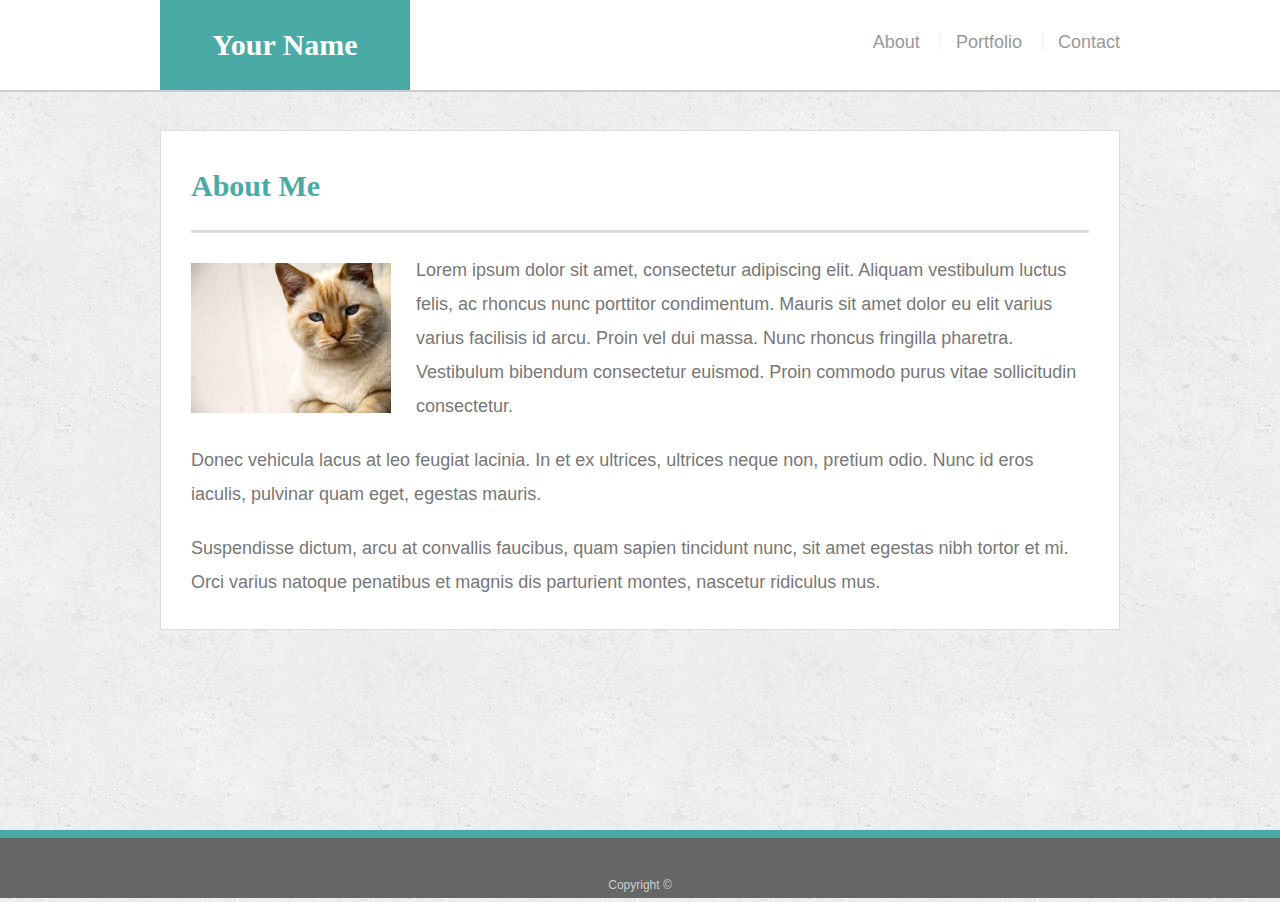
<file: index.html>
<!doctype html>
<html lang="en-us">

<head>
  <meta charset="UTF-8">
  <title>About | Your Name</title>
  <meta name="viewport" content="width=device-width, initial-scale=1.0">

  <link rel="stylesheet" type="text/css" href="assets/css/reset.css">
  <link rel="stylesheet" type="text/css" href="assets/css/style.css">

</head>

<body>

  <header id="masthead">
    <div class="container">
      <a href="index.html" id="logo">Your Name</a>
      <nav>
        <a href="index.html">About</a>
        <a href="portfolio.html">Portfolio</a>
        <a href="contact.html">Contact</a>
      </nav>
    </div>
  </header>

  <div id="main-container" class="container">
    <section class="main-section">
      <h1>About Me</h1>

      <img src="assets/images/cat.jpg" class="auth-image" alt="Your Name">

      <p>Lorem ipsum dolor sit amet, consectetur adipiscing elit. Aliquam vestibulum luctus felis, ac rhoncus nunc porttitor condimentum. Mauris sit amet dolor eu elit varius varius facilisis id arcu. Proin vel dui massa. Nunc rhoncus fringilla pharetra. Vestibulum bibendum consectetur euismod. Proin commodo purus vitae sollicitudin consectetur.</p>

      <p>Donec vehicula lacus at leo feugiat lacinia. In et ex ultrices, ultrices neque non, pretium odio. Nunc id eros iaculis, pulvinar quam eget, egestas mauris.</p>

      <p>Suspendisse dictum, arcu at convallis faucibus, quam sapien tincidunt nunc, sit amet egestas nibh tortor et mi. Orci varius natoque penatibus et magnis dis parturient montes, nascetur ridiculus mus.</p>

    </section>

  </div>

  <footer>
    <div class="container">
      Copyright &copy; 
    </div>
  </footer>
</body>

</html>
</file>
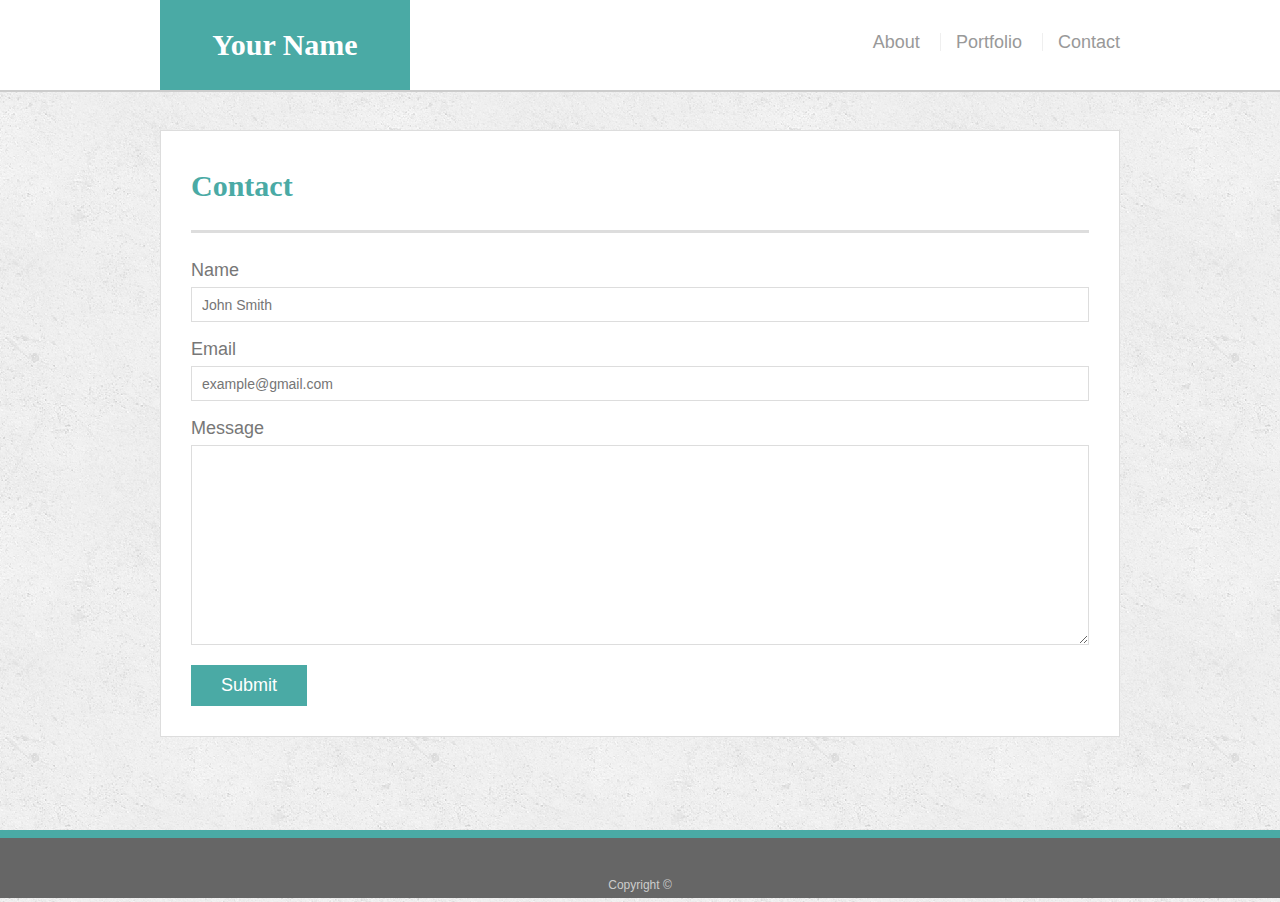
<file: contact.html>
<!doctype html>
<html lang="en-us">

<head>
  <meta charset="UTF-8">
  <title>Contact | Your Name</title>
  <meta name="viewport" content="width=device-width, initial-scale=1.0">

  <link rel="stylesheet" type="text/css" href="assets/css/reset.css">
  <link rel="stylesheet" type="text/css" href="assets/css/style.css">

</head>

<body>

  <header id="masthead">
    <div class="container">
      <a href="index.html" id="logo">Your Name</a>
      <nav>
        <a href="index.html">About</a>
        <a href="portfolio.html">Portfolio</a>
        <a href="contact.html">Contact</a>
      </nav>
    </div>
  </header>

  <div id="main-container" class="container">
    <section class="main-section">
      <h1>Contact</h1>

      <form id="contact-form">
        <ul>
          <li>
            <label for="name">Name</label>
            <input type="text" id="name" name="name" placeholder="John Smith" required="required">
          </li>
          <li>
            <label for="email">Email</label>
            <input type="email" id="email" name="email" placeholder="example@gmail.com" required="required">
          </li>
          <li>
            <label for="message">Message</label>
            <textarea id="message" name="message" required="required"></textarea>
          </li>
        </ul>
        <input type="submit">
      </form>

    </section>

  </div>

  <footer>
    <div class="container">
      Copyright &copy; 
    </div>
  </footer>
</body>

</html>
</file>
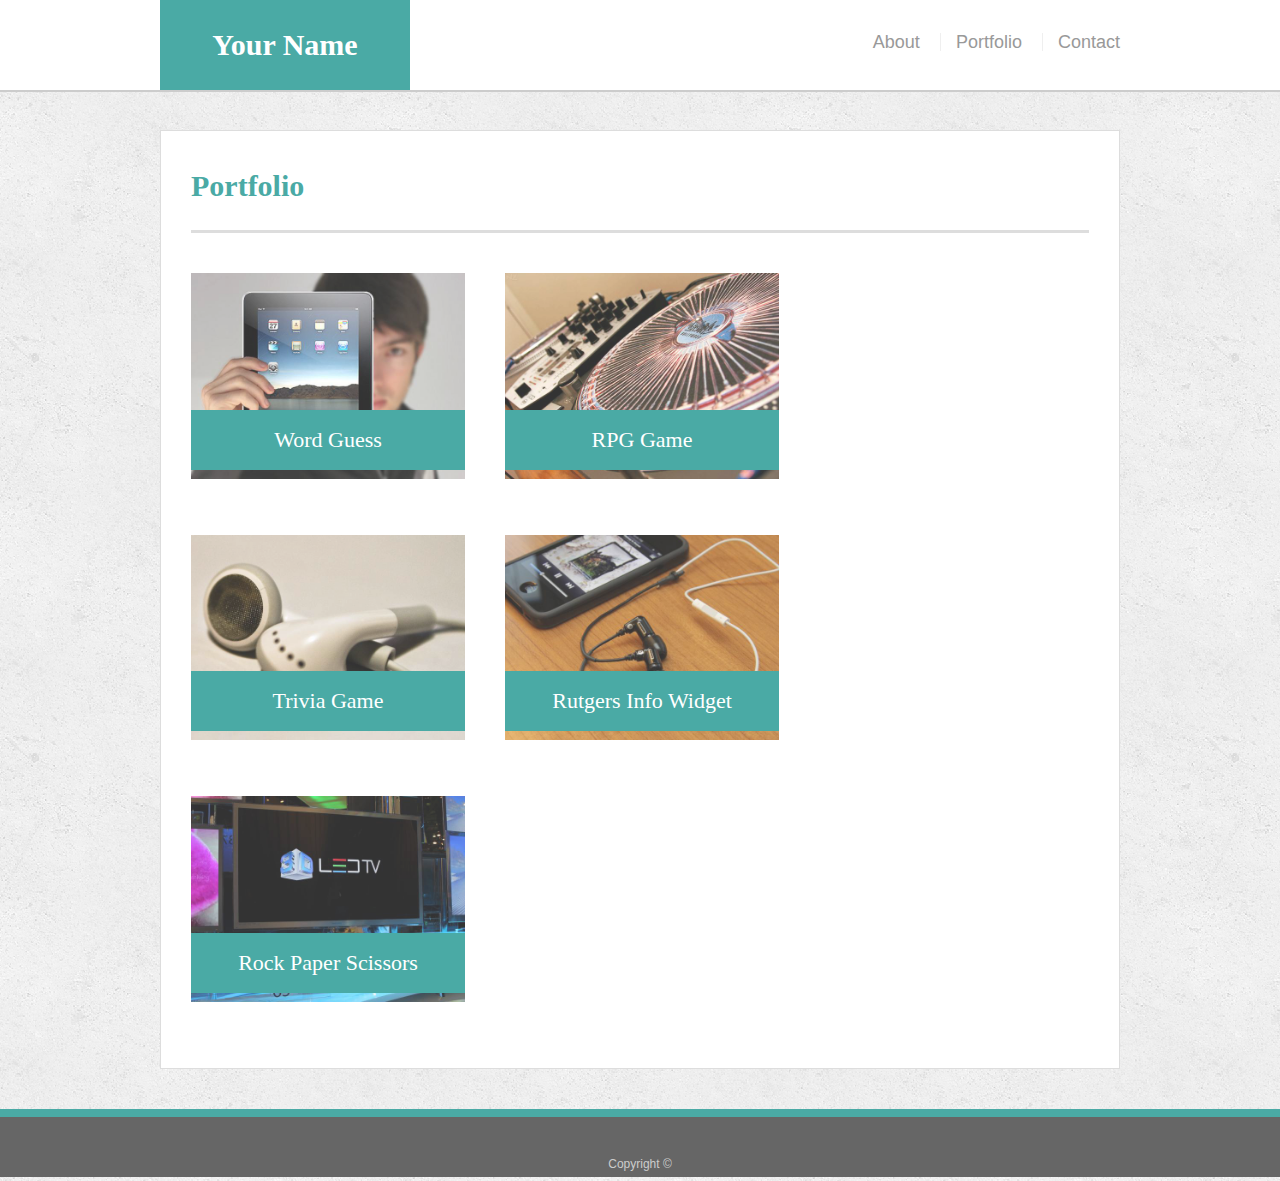
<file: portfolio.html>
<!doctype html>
<html lang="en-us">

<head>
  <meta charset="UTF-8">
  <title>Portfolio | Your Name</title>
  <meta name="viewport" content="width=device-width, initial-scale=1.0">

  <link rel="stylesheet" type="text/css" href="assets/css/reset.css">
  <link rel="stylesheet" type="text/css" href="assets/css/style.css">

</head>

<body>

  <header id="masthead">
    <div class="container">
      <a href="index.html" id="logo">Your Name</a>
      <nav>
        <a href="index.html">About</a>
        <a href="portfolio.html">Portfolio</a>
        <a href="contact.html">Contact</a>
      </nav>
    </div>
  </header>

  <div id="main-container" class="container">
    <section class="main-section">
      <h1>Portfolio</h1>

      <div class="work">
        <img src="assets/images/technics-q-c-640-480-1.jpg" alt="Word Guess">
        
        <h3>Word Guess</h3>
      </div>
      <div class="work">
        <img src="assets/images/technics-q-c-640-480-2.jpg" alt="RPG Game">

        <h3>RPG Game</h3>
      </div>
      <div class="work">
        <img src="assets/images/technics-q-c-640-480-5.jpg" alt="Trivia Game">

        <h3>Trivia Game</h3>
      </div>
      <div class="work">
        <img src="assets/images/technics-q-c-640-480-7.jpg" alt="Rutgers Info Widget">

        <h3>Rutgers Info Widget</h3>
      </div>
      <div class="work">
        <img src="assets/images/technics-q-c-640-480-9.jpg" alt="Rock Paper Scissors">

        <h3>Rock Paper Scissors</h3>
      </div>

    </section>

  </div>

  <footer>
    <div class="container">
      Copyright &copy; 
    </div>
  </footer>
</body>

</html>
</file>
<file: assets/css/style.css>
body {
  font-family: Arial, "Helvetica Neue", Helvetica, sans-serif;
  font-size: 18px;
  line-height: 34px;
  color: #777;
  background: url("../images/concrete_seamless.png");
}

* {
  box-sizing: border-box;
}

/* general */

.container {
  width: 100%;
  max-width: 960px;
  margin: 0 auto;
  clear: both;
}

h1,
h2,
h3,
p {
  margin-bottom: 20px;
}

p:last-child {
  margin-bottom: 0;
}

h1,
h2,
h3 {
  font-family: Georgia, Times, "Times New Roman", serif;
  font-weight: 700;
  color: #4aaaa5;
}

h1 {
  padding-bottom: 20px;
  font-size: 30px;
  line-height: 49px;
  border-bottom: 3px solid #ddd;
}

h2,
h3 {
  font-size: 22px;
}

/* header */

#masthead {
  position: fixed;
  z-index: 99;
  width: 100%;
  margin: 0 0 30px;
  overflow: auto;
  color: #fff;
  background: #fff;
  border-bottom: 2px solid #ccc;
}

#logo {
  float: left;
  width: 250px;
  height: 90px;
  font-family: Georgia, Times, "Times New Roman", serif;
  font-size: 30px;
  font-weight: 700;
  line-height: 90px;
  color: #fff;
  text-align: center;
  text-decoration: none;
  background: #4aaaa5;
}

nav {
  float: right;
  margin-top: 25px;
}

nav a {
  display: inline-block;
  padding-left: 15px;
  margin-left: 15px;
  line-height: 18px;
  color: #999;
  text-decoration: none;
  border-left: 1px solid #efefef;
}

nav a:first-child {
  border-left: 0 none;
}

/* footer */

footer {
  padding: 30px 0;
  clear: both;
  font-size: 12px;
  color: #fff;
  color: #ccc;
  text-align: center;
  background: #666;
  border-top: 8px solid #4aaaa5;
  height: 50px;
}

h3, h2 {
  padding-bottom: 20px;
  margin-bottom: 15px;
  line-height: 22px;
  border-bottom: 2px solid #eee;
}

/* main */

#main-container {
  padding-top: 130px;
  min-height: calc(100vh - 70px);
}

.main-section {
  float: left;
  width: 100%;
  max-width: 960px;
  padding: 30px;
  margin: 0 0 40px;
  background: #fff;
  border: 1px solid #ddd;
}

/* portfolio page */

.work {
  position: relative;
  float: left;
  width: 274px;
  margin: 20px 0 25px;
  overflow: auto;
}

.work:nth-child(even) {
  margin-right: 40px;
}

.work img {
  width: 100%;
  border: 0 none;
  opacity: 0.8;
}

.work h3 {
  position: absolute;
  bottom: 20px;
  width: 100%;
  padding: 15px;
  margin-bottom: 0;
  font-weight: 300;
  line-height: 30px;
  color: #fff;
  text-align: center;
  background: #4aaaa5;
  border-bottom: 0;
}

.auth-image {
  float: left;
  width: 200px;
  height: auto;
  margin-top: 10px;
  margin-right: 25px;
}

/* contact page */

#contact-form ul {
  margin-bottom: 20px;
}

#contact-form li {
  margin-bottom: 10px;
}

label,
input[type=text],
input[type=email],
textarea {
  display: block;
  width: 100%;
}

input[type=text],
input[type=email],
textarea {
  height: 35px;
  padding: 0 10px;
  font-size: 14px;
  border: 1px solid #ddd;
}

textarea {
  height: 200px;
}

input[type=submit] {
  padding: 10px 30px;
  font-size: 18px;
  color: #fff;
  cursor: pointer;
  background: #4aaaa5;
  border: 0 none;
}
@media screen and (max-width: 980px) {
  .main-section {
  max-width: 650px; 
  margin-left: 30px;
  }
  #logo {
    margin-left: 30px;
  }
  nav {
    margin-right: 30px;
  }
}

@media screen and (max-width: 768px) {
  .main-section {
  max-width: 665px; 
  margin-left: 30px;
  }
#logo {
  margin-left: 30px;
  }
nav {
  margin-right: 30px;
  }
}
@media screen and (max-width: 640px) {
  .main-section {
    width: 550px;
  }
  .work {
    width: 487px;
  } 
  nav {
    float: none;
    text-align: center;
    margin-top: 5px;
    margin-bottom: 2px;
  }
  #logo {
    float: none;
    display: inline-block;
    height: 80px;
    width: 640px;
    margin: 0;  
  }
  #masthead {
    position: static;
    margin: 0;
    overflow: hidden;
  }
  #main-container {
    padding-top: 40px;
  }
}
</file>
